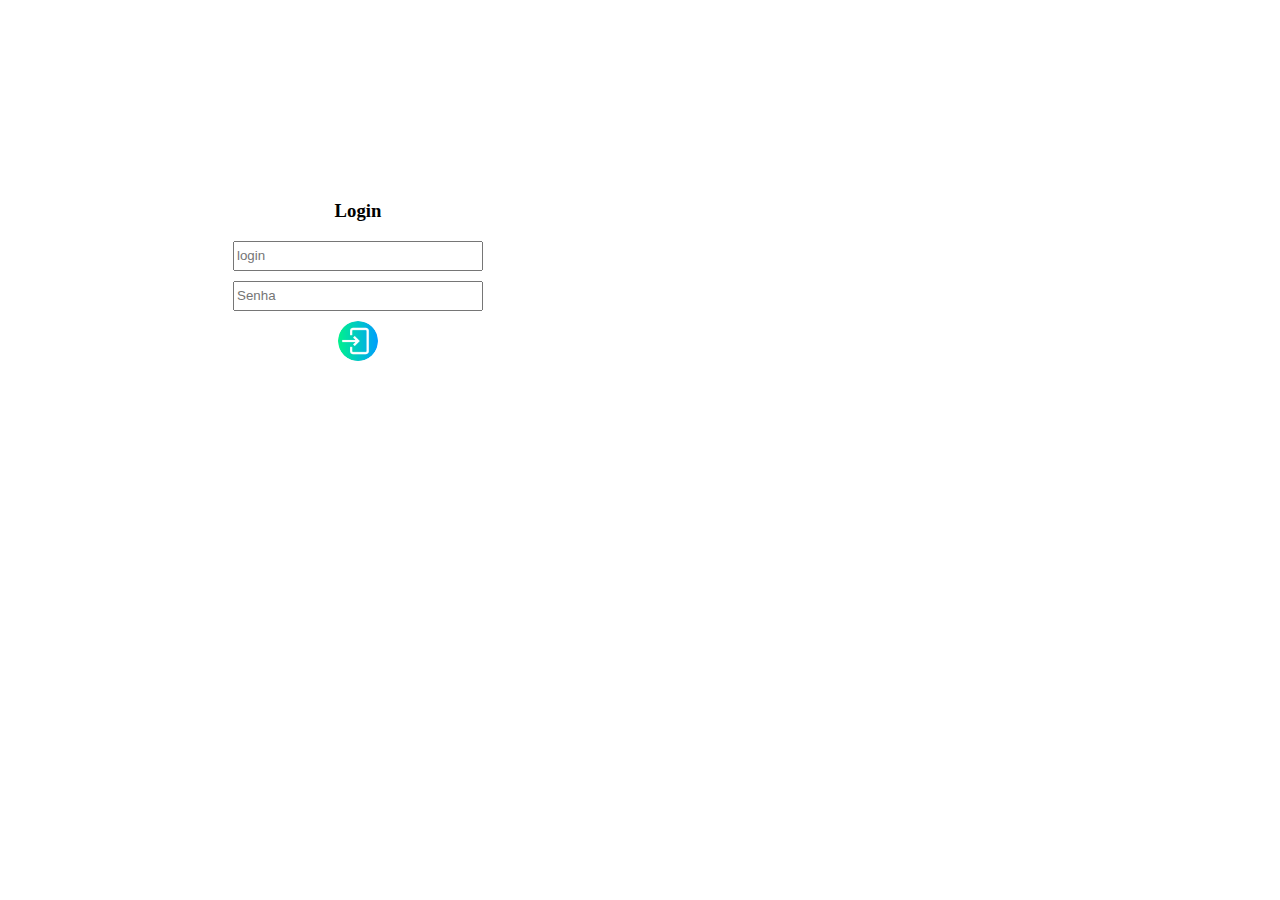
<file: login.html>
<!DOCTYPE html>
<html lang="pt-br">
<head>
  <meta charset="UTF-8">
  <meta http-equiv="X-UA-Compatible" content="IE=edge">
  <meta name="viewport" content="width=device-width, initial-scale=1.0">
  <title>Login</title>
  <style>
    *{
      box-sizing: border-box;
    }
    body{
      width: 100%;
      height: 100%;
    }
    form{
      width: 300px;
      margin: 200px;
      text-align: center;
    }
    input{
      display: block;
      margin: 10px auto;
      width: 250px;
      height: 30px;
    }
    #botaoadd{
      width: 40px;
      height: 40px;
      border-radius: 90px;
      background-image: url("icone/entrar.png");
      border: none;
      background-size: cover;
      object-fit: contain;
      cursor: pointer;

    }
  </style>
</head>
<body>
  <form>
    <h3>Login</h3>
    <input  type="text" placeholder="login" id="login">
    <input type="password" placeholder="Senha" id="senha">
    <button id="botaoadd" type="submit" onclick="logar(); return false">
  </form>
  <script>

function logar(){
    let login = document.getElementById('login').value;
    let senha = document.getElementById('senha').value;

    if(login === "login" && senha === "senha"){
        alert('Sucesso');
        location.href = "index.html";
        
    }
}
  </script>
</body>

</html>
</file>
